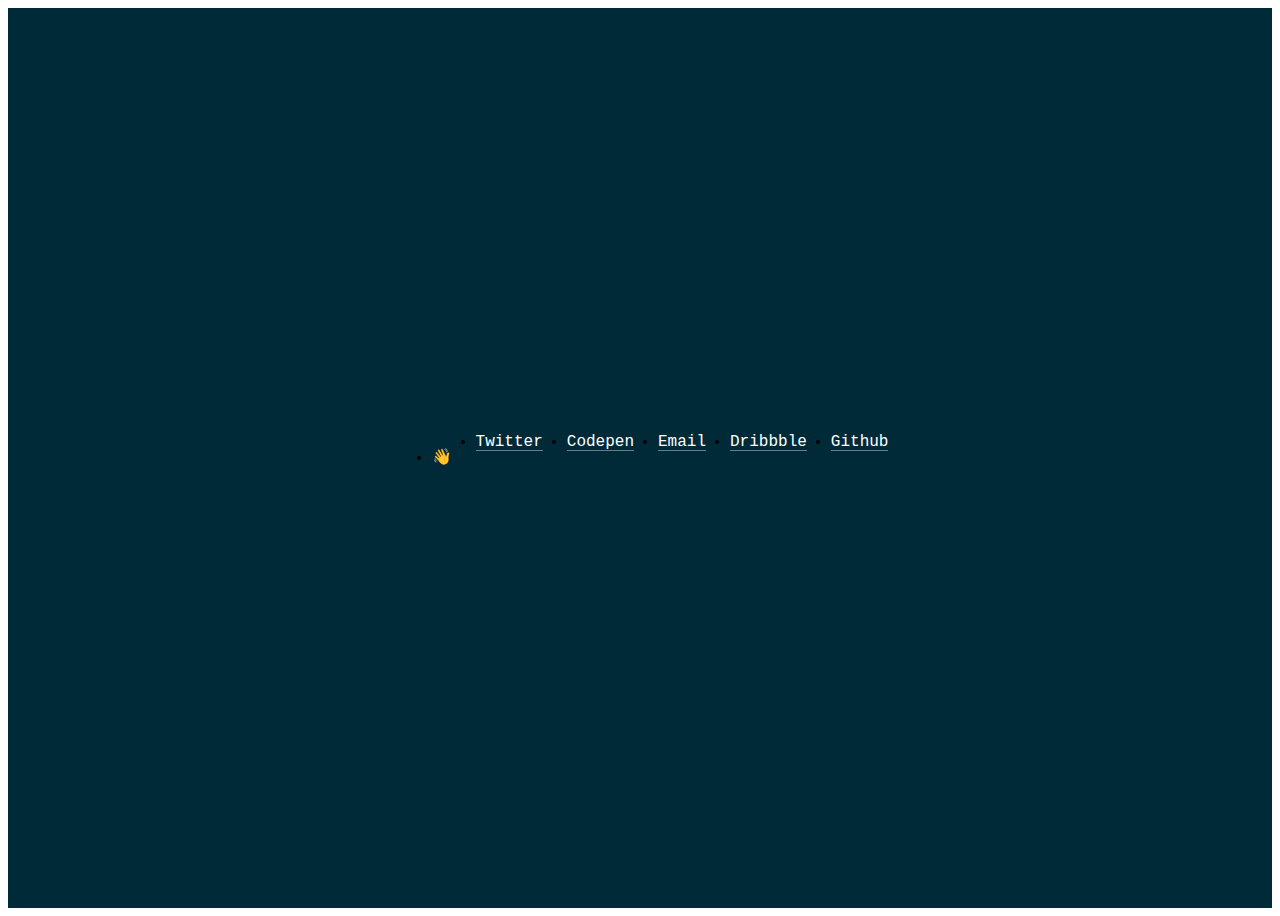
<file: footerExample.html>
<!DOCTYPE html>
<html>

<head>
<style>
ul {
  display: inline-grid;
  grid-auto-flow: row;
  grid-gap: 24px;
  justify-items: center;
  margin: auto;
}

@media (min-width: 500px) {
  ul {
    grid-auto-flow: column;
  }
}

a {
  color: white;
  text-decoration: none;
  box-shadow: inset 0 -1px 0 hsla(0, 0%, 100%, 0.4);
}

a:hover {
  box-shadow: inset 0 -1.2em 0 hsla(0, 0%, 100%, 0.4);
}

li:last-child {
  grid-column: 1 / 2;
  grid-row: 1 / 2;
}

li:hover ~ li p {
  animation: wave-animation 0.3s infinite;
}

/* below is just for demo styling */

div {
  display: flex;
  height: 100vh;
  width: 100%;
  background-color: #002a38;
  line-height: 1.3;
  font-family: Menlo, monospace;
}

@keyframes wave-animation {
  0%,
  100% {
    transform: rotate(0deg);
  }
  25% {
    transform: rotate(20deg);
  }
  75% {
    transform: rotate(-15deg);
  }
}

</style>
</head>

<body>
<div>
  <ul>
    <li><a href="https://twitter.com/julesforrest">Twitter</a></li>
    <li><a href="https://codepen.io/julesforrest">Codepen</a></li>
    <li><a href="mailto:julesforrest@gmail.com">Email</a></li>
    <li><a href="https://dribbble.com/julesforrest">Dribbble</a></li>
    <li><a href="https://github.com/julesforrest">Github</a></li>
    <li>
      <p>👋</p>
    </li>
  </ul>
</body>

  </html>
</file>
